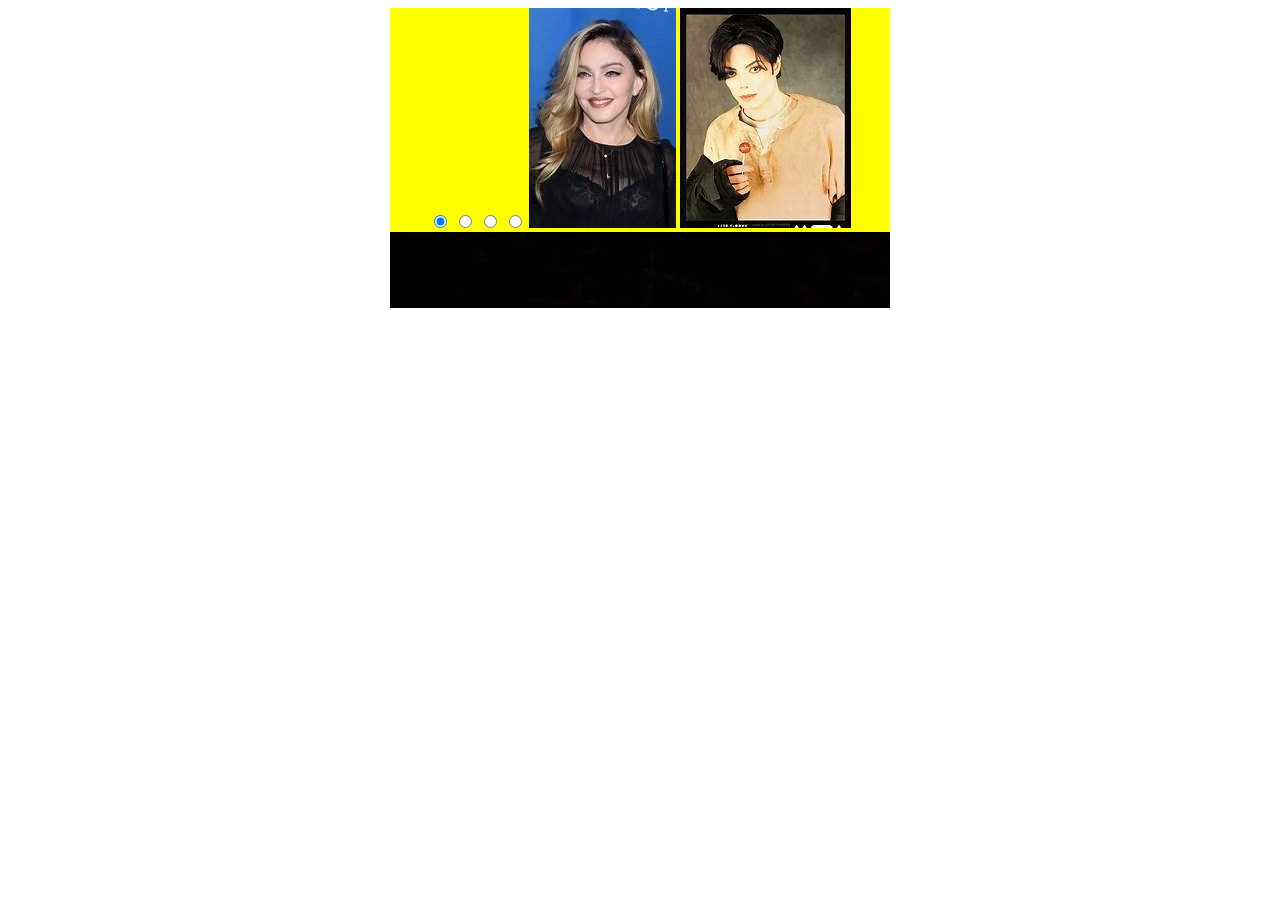
<file: index.html>
<!DOCTYPE html>
<html lang="en">
<head>
<meta charset="UTF-8">
<meta name="viewport" content="width=device-width, initial-scale=1.0">
<title>MyfirstTaskslider</title>


 <!-- <link rel="stylesheet" href="imgstyles.css">  -->
</head>
<style>

.slider {
    width: 500px;
    height: 300px;
    background-color: yellow;
    margin-left: auto;
    margin-right: auto;
    margin-top: 0px;
    text-align: center;
    overflow: hidden;
  }
  .image-container {
    width: 1500px;
    background-color: pink;
    height: 300px;
    clear: both;
    position: relative;
    -webkit-transition: left 2s;
    -moz-transition: left 2s;
    -o-transition: left 2s;
    transition: left 2s;
  }
  .slide {
    float: left;
    margin: 0px;
    padding: 0px;
    position: relative;
  }
  #slide-1:target ~ .image-container {
    left: 0px;
  }
  #slide-2:target ~ .image-container {
    left: -500px;
  }
  #slide-3:target ~ .image-container {
    left: -1000px;
  }
  .buttons {
    position: relative;
    top: -20px;
  }
  .buttons a {
    display: inline-block;
    height: 15px;
    width: 15px;
    border-radius: 50px;
    background-color: lightgreen;
  }
  </style>
<body>
    <div class="slider">
        <div class="images">
            <input type="radio" name="slide" id="img1" checked>
            <input type="radio" name="slide" id="img2">
            <input type="radio" name="slide" id="img3">
            <input type="radio" name="slide" id="img4">

            <img src="madonna.jpg" class="m1" alt="img1">
            <img src="Michael.jpg" class="m2" alt="img2">
            <img src="elvis_presley.jpg" class="m3" alt="img3">
            <img src="elvis_presley.jpg" class="m4" alt="img4">
        </div>
        <div class="dots">
            <label for="img1"></label>
            <label for="img2"></label>
            <label for="img3"></label>
            <label for="img4"></label>
        </div>
    </div>
    
    
</body>
</html>
</file>
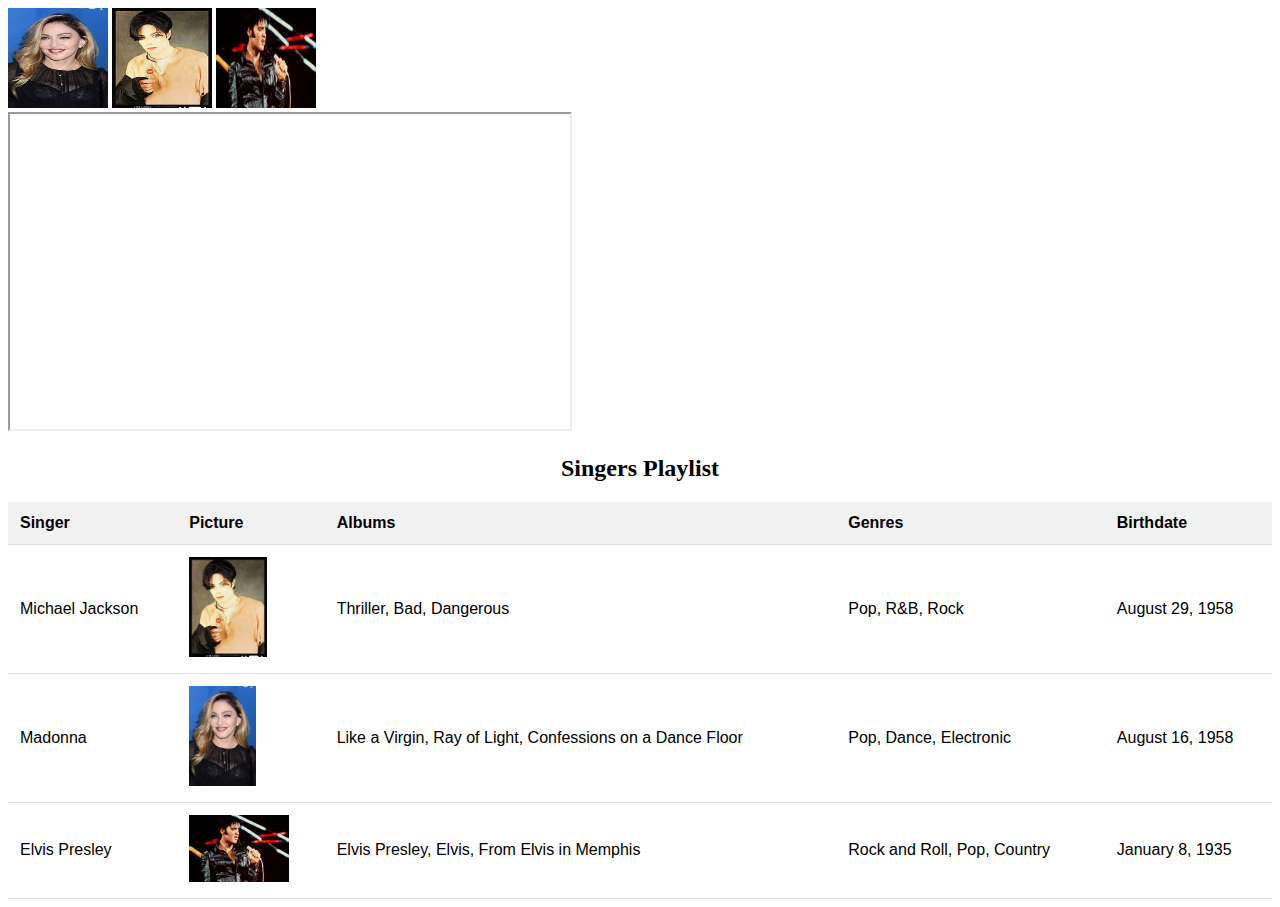
<file: index2.html>
<!DOCTYPE html>
    <html lang="en">
    <head>
        <meta charset="UTF-8">
        <meta name="viewport" content="width=device-width, initial-scale=1.0">
        <title>MyFirstHtmlTask</title>
        
<link rel="stylesheet" href="styles.css"> 

  </head>
  <body>
    
    <div class="slider">
      <span id="slide-1"></span>
      <span id="slide-2"></span>
      <span id="slide-3"></span>
      <div class="image-container">
        <img src="madonna.jpg" class="slide" width="500" height="300" />
        <img src="Michael.jpg" class="slide" width="500" height="300" />
        <img src="elvis_presley.jpg" class="slide" width="500" height="300" />
      </div>
      <div class="buttons">
        <a href="#slide-1"></a>
        <a href="#slide-2"></a>
        <a href="#slide-3"></a>
      </div>
    </div>
    <div>
        <iframe width="560" height="315" src="https://www.youtube.com/embed/e6TwZg0QXYw"></iframe>

    </div>
    <h2>Singers Playlist</h2>

<table>
  <thead>
    <tr>
      <th>Singer</th>
      <th>Picture</th>
      <th>Albums</th>
      <th>Genres</th>
      <th>Birthdate</th>
    </tr>
  </thead>
  <tbody>
    <tr>
      <td>Michael Jackson</td>
      <td><img src="Michael.jpg" alt="Michael Jackson"></td>
      <td>Thriller, Bad, Dangerous</td>
      <td>Pop, R&B, Rock</td>
      <td>August 29, 1958</td>
    </tr>
    <tr>
      <td>Madonna</td>
      <td><img src="madonna.jpg" alt="Madonna"></td>
      <td>Like a Virgin, Ray of Light, Confessions on a Dance Floor</td>
      <td>Pop, Dance, Electronic</td>
      <td>August 16, 1958</td>
    </tr>
    <tr>
      <td>Elvis Presley</td>
      <td><img src="elvis_presley.jpg" alt="Elvis Presley"></td>
      <td>Elvis Presley, Elvis, From Elvis in Memphis</td>
      <td>Rock and Roll, Pop, Country</td>
      <td>January 8, 1935</td>
    </tr>
    
  </tbody>
</table>
<!-- <footer class="footer">
    <div class="waves">
      <div class="wave" id="wave1"></div>
      <div class="wave" id="wave2"></div>
      <div class="wave" id="wave3"></div>
      <div class="wave" id="wave4"></div>
    </div>
    <ul class="social-icon">
      <li class="social-icon__item"><a class="social-icon__link" href="#">
          <ion-icon name="logo-facebook"></ion-icon>
        </a></li>
      <li class="social-icon__item"><a class="social-icon__link" href="#">
          <ion-icon name="logo-twitter"></ion-icon>
        </a></li>
      <li class="social-icon__item"><a class="social-icon__link" href="#">
          <ion-icon name="logo-linkedin"></ion-icon>
        </a></li>
      <li class="social-icon__item"><a class="social-icon__link" href="#">
          <ion-icon name="logo-instagram"></ion-icon>
        </a></li>
    </ul>
    <ul class="menu">
      <li class="menu__item"><a class="menu__link" href="#">Home</a></li>
      <li class="menu__item"><a class="menu__link" href="#">About</a></li>
      <li class="menu__item"><a class="menu__link" href="#">Services</a></li>
      <li class="menu__item"><a class="menu__link" href="#">Team</a></li>
      <li class="menu__item"><a class="menu__link" href="#">Contact</a></li>

    </ul>
    <p>&copy;2021 Nadine Coelho | All Rights Reserved</p>
  </footer>
  <script type="module" src="https://unpkg.com/ionicons@5.5.2/dist/ionicons/ionicons.esm.js"></script>
  <script nomodule src="https://unpkg.com/ionicons@5.5.2/dist/ionicons/ionicons.js"></script> -->
  </body>
</html>
</file>
<file: styles.css>
table {
    width: 100%;
    border-collapse: collapse;
    font-family: Arial, sans-serif;
    margin-top: 20px;
}

thead {
    background-color: #f2f2f2;
}

th, td {
    padding: 12px;
    text-align: left;
    border-bottom: 1px solid #ddd;
}

img {
    max-width: 100px;
    max-height: 100px;
}

h2 {
    text-align: center;
    font-size: 24px;
    margin-bottom: 20px;
}
</file>
